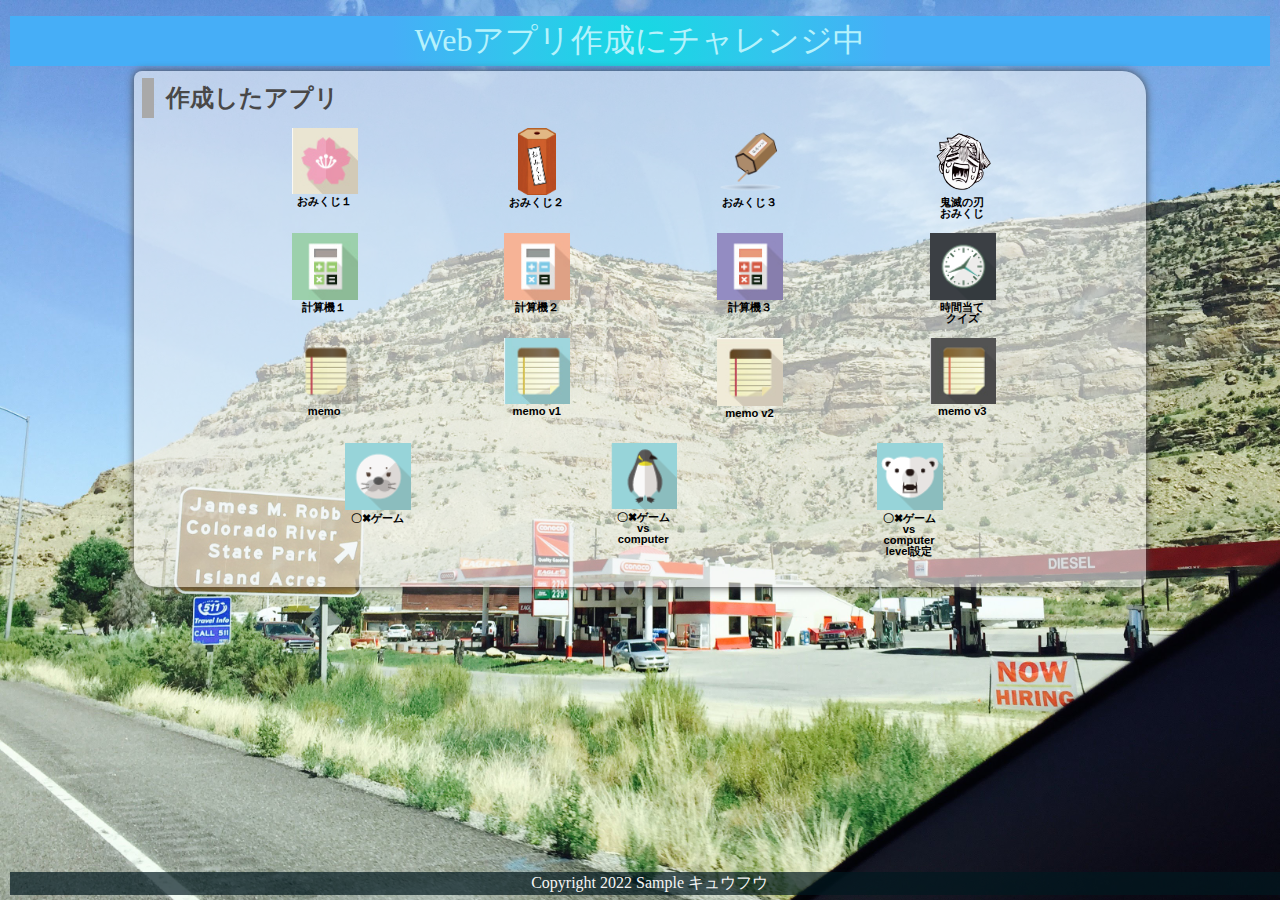
<file: index.html>
<!DOCTYPE html>
<html lang="ja">
  <head>
    <meta charset="UTF-8">
    <meta name="viewport" content="width=device-width, initial-scale=1.0">
    <title>先生のサンプルです</title>
    <meta name="description" content="先生のサンプル（ゲーム）">

    <link rel="icon" href="favicon.ico">
    <link rel="stylesheet" href="css/index.css">
  </head>

  <body>
    <!-- 見出し（みだし） -->
    <header class = "header">
      <h1>Webアプリ作成にチャレンジ中</h1>
    </header>
    
    <!-- 作成したアプリ -->
    <section class="container01">
      <h2>作成したアプリ</h2>
      <div class = "game">

        <div class="container01-01">
          <div class="item01">
            <a href="01_omikuji/omikuji.html" title="今日の運勢を占うゲームです。"><img src="img/sakura.jpg" alt="おみくじ１"><br>おみくじ１</a>
          </div>
          <div class="item01">
            <a href="01_omikuji2/omikuji2.html" title="音付きです。"><img src="img/omikuji2.png" alt="おみくじ２" class="img_omikuji2"><br>おみくじ２</a>
          </div>
          <div class="item01">
            <a href="01_omikuji3/omikuji3.html" title="テキストも画像です。"><img src="img/omikuji3.png" alt="おみくじ３"><br>おみくじ３</a>
          </div>
          <div class="item01">
            <a href="01_omikuji_kimetsu/omikuji_kimetsu.html" title="鬼滅の刃"><img src="img/zenitsu.png" alt="鬼滅の刃おみくじ"><br>鬼滅の刃<br>おみくじ</a>
          </div>
        </div>
        
        <div class="container01-02">
          <div class="item01">
            <a href="02_calculator_v1/calculator.html" title="かんたんな計算機です。"><img src="img/calc1.jpg" alt="計算機１"><br>計算機１</a>
          </div>
          
          <div class="item01">
            <a href="02_calculator_v2/calculator.html" title="=ボタンをつけた計算機です。"><img src="img/calc2.jpg" alt="計算機２"><br>計算機２</a>
          </div>
          
          <div class="item01">
            <a href="02_calculator_v3/calculator2.html" title="=全部ボタンの計算機です。"><img src="img/calc3.jpg" alt="計算機３"><br>計算機３</a>
          </div>
                    
          <div class="item01">
            <a href="98_Time guessing quiz/timeguess.html" title="=時間当てクイズです"><img src="img/clock.png" alt="クイズ">時間当て<br>クイズ</a>
          </div>
        </div>
        
        <div class="container01-03">
          <div class="item01">
            <a href="04_memo/memo.html" title="メモアプリです。"><img src="img/memo.png" alt="memo"><br>memo</a>
          </div>
          
          <div class="item01">
            <a href="04_memo_app_v1/memo.html" title="メモアプリv1です。"><img src="img/memo1.jpg" alt="memo v1"><br>memo v1</a>
          </div>
          
          <div class="item01">
            <a href="04_memo_app_v2/memo.html" title="メモアプリv2です。"><img src="img/memo2.jpg" alt="memo v2"><br>memo v2</a>
          </div>
          
          <div class="item01">
            <a href="04_memo_app_v3/memo.html" title="メモアプリv3です。"><img src="img/memo3.jpg" alt="memo v3"><br>memo v3</a>
          </div>
        </div>
        
        <div class="container01-04">
          <div class="item02">
            <a href="05_tic tac toe_06_sound/tic_tac_toe_fix.html" title="2人でやるゲームです。"><img src="img/azarashi.png" alt="〇✖ゲーム"><br>〇✖ゲーム</a>
          </div>
          
          <div class="item02">
            <a href="06_tic tac toe vs computer/tic_tac_toe_vs computer.html" title="vs computerです。"><img src="img/penguin.png" alt="〇✖ゲームvs computer"><br>〇✖ゲームvs computer</a>
          </div>
          
          <div class="item02">
            <a href="07_tic tac toe vs computer level/tic_tac_toe_vs computer.html" title="vs computer level付き。"><img src="img/bear.png" alt="〇✖ゲーム"><br>〇✖ゲームvs computer<br>level設定</a>
          </div>

        </div>

      </div>
      <div class="filler01"></div>
    </section>
    
    <!-- フッター -->
    <footer>
      <p>Copyright 2022 Sample キュウフウ</p>
    </footer>

  </body>
</html>
</file>
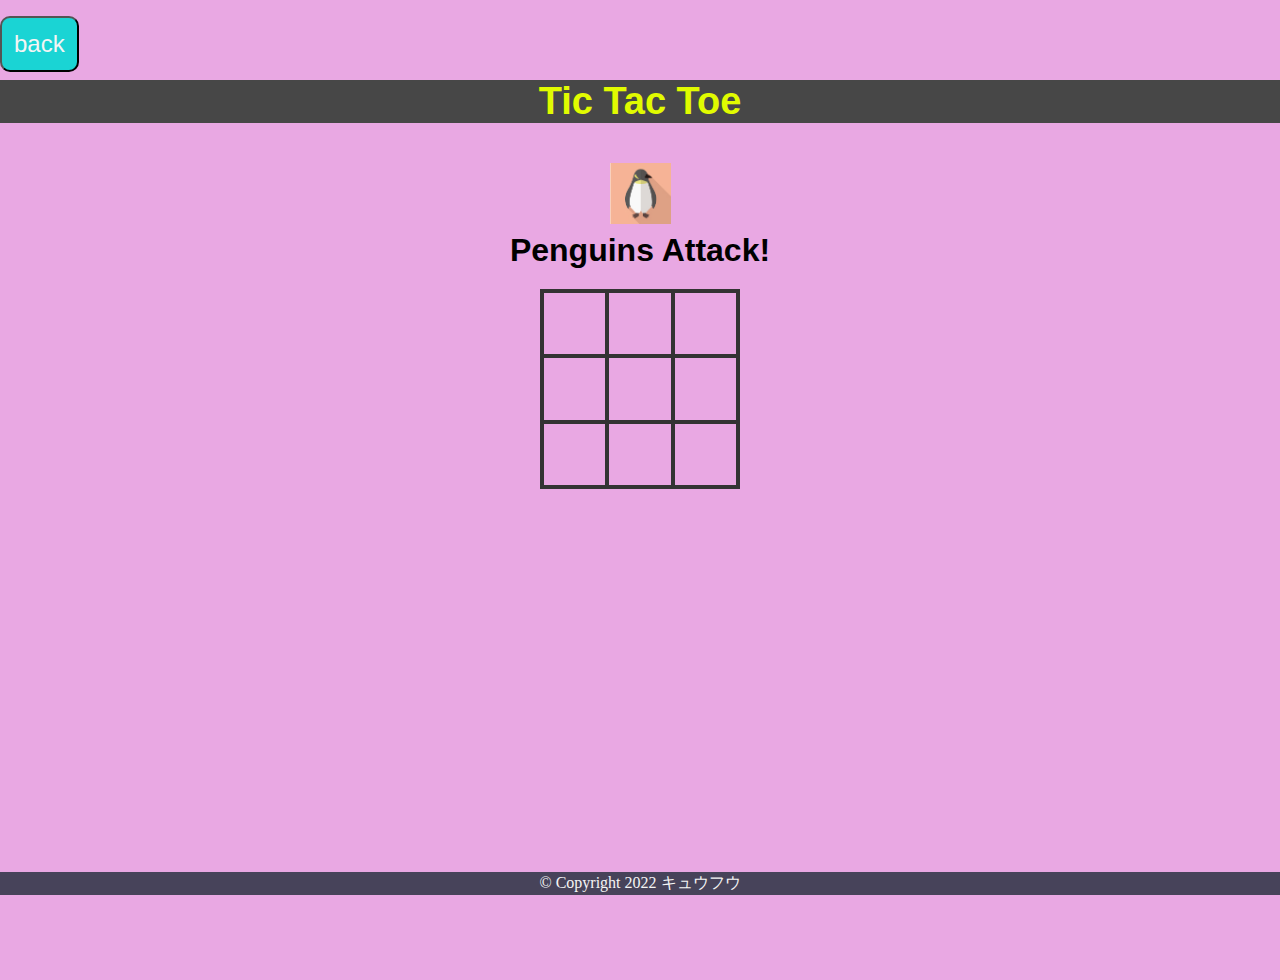
<file: 05_tic tac toe_06_sound/tic_tac_toe_fix.html>
<!DOCTYPE html>
<html lang="ja">
<head>
    <meta charset="UTF-8">
    <meta name="viewport" content="width=device-width, initial-scale=1.0">
    <title>Tic Tac Toe</title>

    <link rel="icon" href="tic_tac_toe.ico">
    <link rel="stylesheet" href="css/animate.css">
    <link rel="stylesheet" href="css/tic_tac_toe.css">
</head>
<body>
    <div class="back"> 
        <button id="btn99" class="btn" type="button" onclick="history.back()">back</button>
    </div>
    <div class="wrapper">
        <header>Tic Tac Toe</header>
        <div class="game-container">
            <div class="message-container">
                <div id="msgtext"></div>
            </div>



            <div class="squares-container">
                <div class="squares-box">
                <div class="square"id="a_1"></div>
                <div class="square"id="a_2"></div>
                <div class="square"id="a_3"></div>
                <div class="square"id="b_1"></div>
                <div class="square"id="b_2"></div>
                <div class="square"id="b_3"></div>
                <div class="square"id="c_1"></div>
                <div class="square"id="c_2"></div>
                <div class="square"id="c_3"></div>
            </div>
        </div>
        <div class="btn-container"> 
            <div class="js-hidden" id="newgame-btn">
                <button id="btn90" class="btn" type="button">New Game</button>

            </div>
        </div>
    </div>
</div>
        

<footer>
    <p>© Copyright 2022 キュウフウ</p>
</footer>
<script src="https://ajax.googleapis.com/ajax/libs/jquery/1.12.0/jquery.min.js"></script>
<script type="text/javascript" src="js/snowfall.jquery.min.js"></script>
<script src="js/tic_tac_toe.js"></script>

</body>

</html>
</file>
<file: css/index.css>
@charset "utf-8";

html {
    /* ブラウザのデフォルトが16px                        */
    /* デフォルトの16pxの代わりに1emが10pxになるように調整 */
    font-size: 62.5%;
}

/* 「*」はユニバーサルセレクタ（すべての要素を対象にするセレクタ）でbox-sizing: border-box;を指定 */
/* この指定（してい）はborderとpaddingをボックスサイズ（widthとheight）の中に含めて算出するので、スタイリングがしやすい*/
*, *::before, *::after {
    box-sizing: border-box;
}

body{
    line-height: 1.5;
        /* https://developer.mozilla.org/ja/docs/Web/CSS/line-height */
    color: rgb(73, 72, 72);
    font-size: 1.6rem; /* 16px */
    font-family: "Helvetica Neue",
    Arial,
    "Hiragino Kaku Gothic ProN",
    "Hiragino Sans",
    Meiryo,
    sans-serif;
    text-align: center;
        /* https://developer.mozilla.org/ja/docs/Web/CSS/text-align */
    /* 背景（はいけい）をうすくしたいとき */
    /* background-color:rgba(255, 255, 255, 0.6); */
        /* https://developer.mozilla.org/ja/docs/Web/CSS/background-color */

    /* background-blend-mode: soft-light; */
        /* https://developer.mozilla.org/ja/docs/Web/CSS/background-blend-mode */

    background-image: url(../img/topimg2.JPG);
        /* https://developer.mozilla.org/ja/docs/Web/CSS/background-image */
    background-size: cover;
        /* https://developer.mozilla.org/ja/docs/Web/CSS/background-size */
        /* https://developer.mozilla.org/ja/docs/Web/CSS/background */
    overflow: hidden;
}

header, footer, h1, h2, h3, p, div, .container01, .filler01 {
    margin: 0.2em 0em 0em 0em;
        /* https://developer.mozilla.org/ja/docs/Web/CSS/margin */
    padding: 0.1em;
        /* https://developer.mozilla.org/ja/docs/Web/CSS/padding */
}

/*****************************/
/* 見出し（みだし）           */
/*****************************/
h1 {
    font: 2em Rajdhani, "Noto Sans JP";
    color: rgb(181, 242, 252);
    background-image: radial-gradient(circle 248px at center, #16d9e3 0%, #30c7ec 47%, #46aef7 100%);
}

h2{
    padding-left: 0.5em;
    border-left: solid 0.5em darkgray;
    text-align: left;
}

/*****************************/
/* ページ                    */
/*****************************/
.wrapper {
    position: relative;/*相対位置*/
    max-width: 100vw;  /*すべての要素をbox-sizing:border-boxとしているので全て含めてmin-width:100vwに*/
    min-height: 100vh; /*すべての要素をbox-sizing:border-boxとしているので全て含めてmin-height:100vhに*/
    margin: 0;
    padding: 0;
    padding-bottom: 23px;/*footer+paddingの高さ*/
    text-align: center;
}
/*****************************/
/* セクション(section)        */
/*****************************/
.container01 {
    margin-right: auto;
    margin-left: auto;
    padding-left: 0.5em;
    width: 80%;
    border-radius: 0.5em 1.5em;
        /* https://developer.mozilla.org/ja/docs/Web/CSS/border-radius */
    background-color:rgba(245, 245, 245, 0.6);
    box-shadow:0 0 0.5em rgb(73, 72, 72);
        /* https://developer.mozilla.org/ja/docs/Web/CSS/box-shadow */
}
main > p {
    font: 1.2em bold;
}

/*****************************/
/* アンカー(anchor)           */
/*****************************/
a {
    color: black;
    font-weight: 900;
    text-decoration: none;
        /* https://developer.mozilla.org/ja/docs/Web/CSS/text-decoration */
}

/* mouseoverでグレースケール */
a:hover{
    opacity: 0.5;
    filter: grayscale(100%);
}

/*****************************/
/* container  item           */
/*****************************/
.container01-01 , .container01-02, .container01-03 , .container01-04 {
    display: flex;
        /*https://developer.mozilla.org/ja/docs/Web/CSS/CSS_Flexible_Box_Layout*/
    flex-wrap:wrap;
        /*https://developer.mozilla.org/ja/docs/Web/CSS/flex-wrap*/
    justify-content: space-evenly;
        /*https://developer.mozilla.org/ja/docs/Web/CSS/justify-content*/
    font-size: 0.7em;
}

.item01{
    position: relative;
    width: 6em;
    height: 9em;
    margin: 0;
    line-height: 1em;
    overflow: hidden;
}

.item02{
    position: relative;
    width: 6em;
    height: 12em;
    margin: 0;
    line-height: 1em;
    overflow: hidden;
}

.item01 img, .item02 img{
    width: 6em;
    height: auto;
}

.item01 .img_omikuji2{
    width: auto;
    height: 6em;
    overflow: hidden;
}

/*****************************/
/* フッター                   */
/*****************************/
footer> p {
    position: absolute;/*←絶対位置*/
    bottom: 5px; /*下に固定*/
    width: 100%;
    margin: 0px;
    padding: 1px;
    color: whitesmoke;
    font: 1em Rajdhani;
    text-align: center;
    background: rgba(1, 24, 31, 0.7);
}
/*******************************************************/
/* レスポンシブ対応　メディアクエリを使ってCSSを切り替える */
/* https://www.design-memo.com/coding/css-media-queries */
/* mobileのときのスタイル */
/*******************************************************/
@media screen and (max-width: 480px) {
    body{
        background-size: auto 812px;
    }
}
</file>
<file: 05_tic tac toe_06_sound/css/tic_tac_toe.css>
@charset "utf-8";

html {
    font-size: 16px;
}

*,
*::before,
*::after {
    box-sizing: border-box;
}

body {
    margin: 0;
    line-height: normal; 
    font-family: "Helvetica Neue",
        Arial,
        "Hiragino Kaku Gothic ProN",
        "Hiragino Sans",
        Meiryo,
        sans-serif;
     background: rgb(233, 168, 227); 
    overflow: hidden;
}

p {
    margin: 0;
    padding: 0;
}

header {
    margin-top: 8px;
    color: rgba(225, 251, 0);
    font-size: 38px;
    font-weight: bold;
    text-align: center;
    background: rgb(71, 71, 71);
}

/* ゲーム全体 */
.wrapper {
    position: relative;
    max-width: 100vw;
    min-height: 100vh;
    margin: 0;
    padding: 0;
    padding-bottom: 23px;
    text-align: center;
}

/* ゲームエリア */
.game-container{
    padding: 40px 0;
}
/* class=message-container */
.message-container {
    margin-bottom: 20px;
    font-size: 2em;
    font-weight: bold;
    overflow: hidden;
}
.js-hidden{
    display: none;
}

/* class=squares-container */
.squares-container{
    display: flex;
    flex-wrap: wrap;   
    margin: 0 auto;
    width: 200px;
}
.squares-box {
    width: 200px;
    height: 200px;
    display: flex;
    flex-wrap: wrap;
    border: solid 2px #333;
}
.square {
    position: relative;
    width: calc(196px / 3);
    height: calc(196px / 3);
    border: solid 2px #333;
}

/* penguins */
.js-pen-checked::before {
    position: absolute;
    top: 0;
    left: 0;
    width: 61px;
    height: 61px;
    content: '';
    background-image: url(../img/penguins.jpg);
    background-size:contain;
}

/* bear */
.js-bear-checked::before {
    position: absolute;
    top: 0;
    left: 0;
    width: 61px;
    height: 61px;
    content: '';
    background-image: url(../img/whitebear.jpg);
    background-size:contain;
}

/* protect：ホバーやクリックなどマウスイベントを無効にする */

.js-unclickable {
    pointer-events: none;
}
/*  winner-line high-light */
.js-pen_highLight{
    border: solid 2px red;
}
.js-bear_highLight{
    border: solid 2px blue;
}


/* ボタンのスタイル */
/* class = "btn" */

.btn{
    margin-top: 8px;
    padding: 12px;
    border-radius: 10px;
    color: whitesmoke;
    font-size: 24px;
    background: rgb(26, 212, 212);
    user-select: none;
    cursor: pointer;
}
/* backボタン */
/* class = "back"  */
.back{
    margin-top: 8px;
    text-align: left;
}

/* New Game　ボタン */
/* class = ".btn-container" */
.btn-container {
    padding-top: 40px;
}
/* id ="btn90" */

#btn90:hover{
    background-color: #ffd347;  
    transition-duration: 0.4s;
}
/* footer */
footer> p {
position: absolute;
bottom: 5px; 
width: 100%;
margin: 0px;
padding: 1px;
color: whitesmoke;
font: 16px Rajdhani;
text-align: center;
background: rgba(1,24, 31, 0.7);

}
/* Media Query responsive setting */
/* mobileのときのスタイル */

@media screen and (max-width: 480px){
    .wrapper{
        padding-bottom: 23px;
    }
    .btn-container{
        padding-top: 2px;
    }
}
</file>
